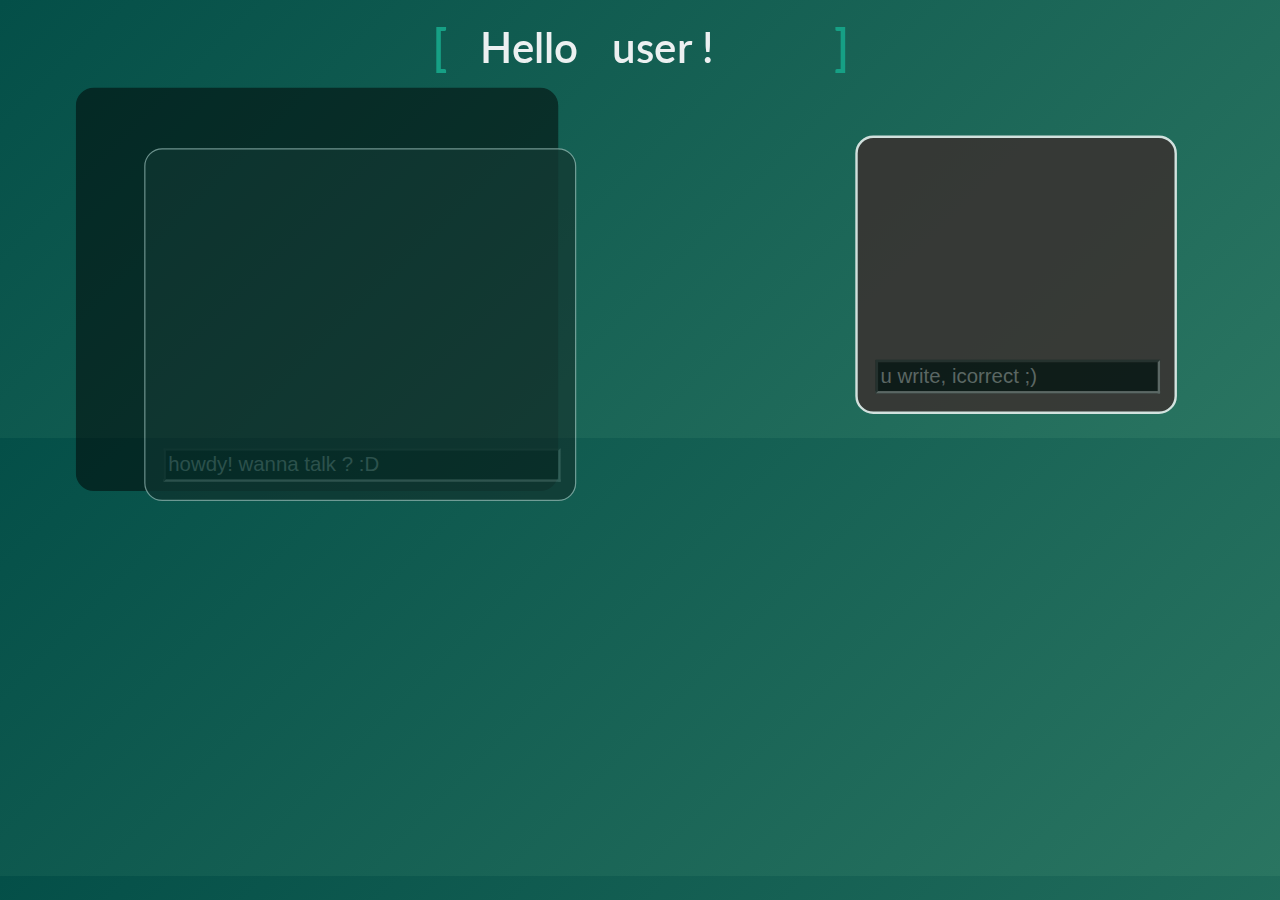
<file: index.html>
<!DOCTYPE html>
<html>
	<head>
		<link href="style.css" rel="stylesheet">
		<link href="https://fonts.googleapis.com/css?family=Lato" rel="stylesheet">
		<meta charset="utf-8"/>
		<title>Learn English with AIs</title>
	</head>
	<body class="bg">
<div class="content">
  <div class="content__container">
    <p class="content__container__text">
      Hello
    </p>
    
    <ul class="content__container__list">
      <li class="content__container__list__item">user !</li>
      <li class="content__container__list__item">beautiful !</li>
      <li class="content__container__list__item">learner !</li>
      <li class="content__container__list__item">star !</li>
    </ul>
  </div>
</div>

 		<table>
			<tr>
				<td>
				      <div id='boite'>
					<div id='boxborder'>
					  <p id="chatlog7" class="chatlog">&nbsp;</p>
					  <p id="chatlog6" class="chatlog">&nbsp;</p>
					  <p id="chatlog5" class="chatlog">&nbsp;</p>
          				  <p id="chatlog4" class="chatlog">&nbsp;</p>
					  <p id="chatlog3" class="chatlog">&nbsp;</p>	
					  <p id="chatlog2" class="chatlog">&nbsp;</p>
					  <p id="chatlog1" class="chatlog">&nbsp;</p>
					  <input type="text" name="chat" id="boitedisc" placeholder="howdy! wanna talk ? :D" onfocus="placeHolder()">
					</div>
					</div>
				</td>
				<td>
					
				   <!-- <div id='boite1'>-->
					<div id='trbox'>
						<p id="chatlo5" class="chatlog">&nbsp;</p>
						<p id="chatlo4" class="chatlog">&nbsp;</p>
						<p id="chatlo3" class="chatlog">&nbsp;</p>
						<p id="chatlo2" class="chatlog">&nbsp;</p>
						<p id="chatlo1" class="chatlog">&nbsp;</p>
						<input type="text" name="chat" id="boitedisc1" placeholder="u write, icorrect ;)" onfocus="placeHolder1()">
					</div>
				  <!--   </div>-->
				</td>
			</tr>
		</table>
	</body>
	<script src="script.js"></script>
</html>
</file>
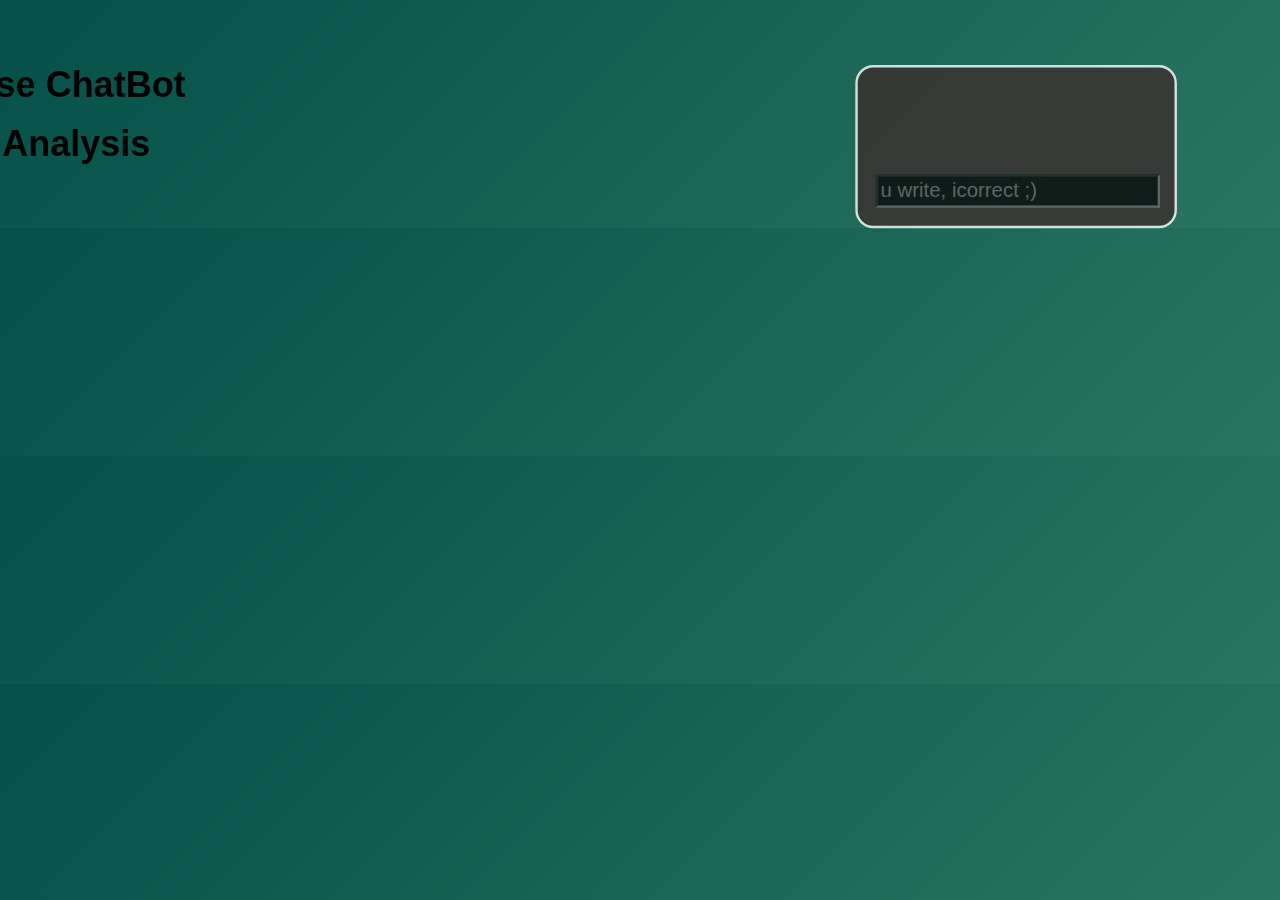
<file: index_Bot_Lang.html>
<!DOCTYPE html>
<html>
	<head>
		<link href="style.css" rel="stylesheet">
		<meta charset="utf-8"/>
		<title>Learn English with AIs</title>
	</head>
	<body class="bg">
 		<table>
			<tr>
				<td>
					 <p id="demo">
    
						    <h1>Reponse ChatBot</h1>
						    <ul id="reponse">

						    </ul>
						    <h1>Result Analysis</h1>
						    <ul id="sentiments">

						    </ul>
					</p>							
				</td>
				<td>
					<div id='trbox'>
						<p id="chatlog2" class="chatlog">&nbsp;</p>
						<p id="chatlog1" class="chatlog">&nbsp;</p>
						<input type="text" name="chat" id="boitedisc1" placeholder="u write, icorrect ;)" onfocus="placeHolder1()">
					</div>

				</td>
			</tr>
		</table>
	</body>
	<script src="script.js"></script>
</html>
</file>
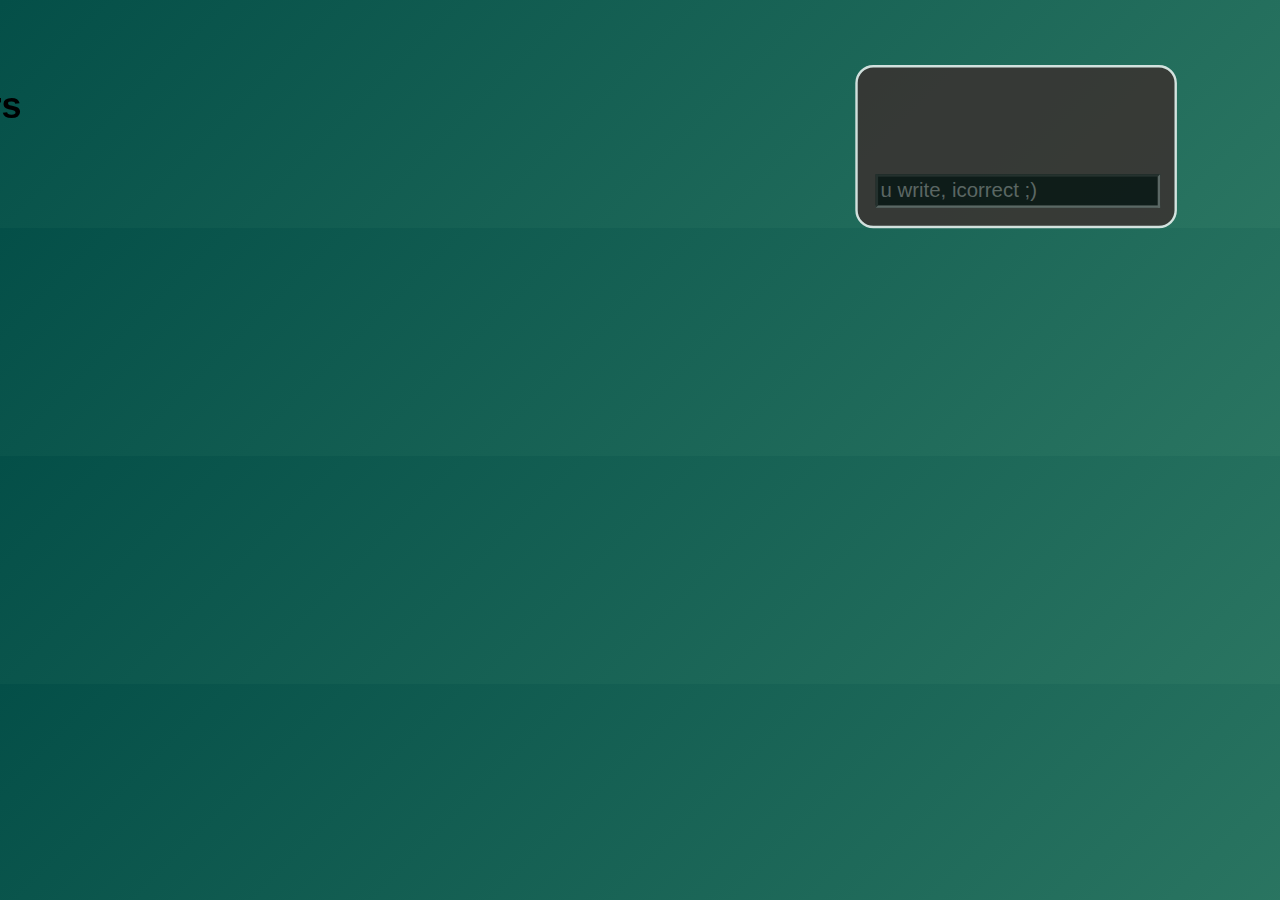
<file: indexHTML.html>
<!DOCTYPE html>
<html>
	<head>
		<link href="style.css" rel="stylesheet">
		<meta charset="utf-8"/>
		<title>Random A</title>
	</head>
	<body class="bg">
 		<table>
			<tr>
				<td>
					<h1>Authors</h1>
					<ul id="authors">

					</ul>								
				</td>
				<td>
					<div id='trbox'>
						<p id="chatlog2" class="chatlog">&nbsp;</p>
						<p id="chatlog1" class="chatlog">&nbsp;</p>
						<input type="text" name="chat" id="boitedisc1" placeholder="u write, icorrect ;)" onfocus="placeHolder1()">
					</div>

				</td>
			</tr>
		</table>
	</body>
	<script src="script.js"></script>
</html>
</file>
<file: style.css>
body {
 font: 15px arial, sans-serif;
 padding-top: 15px;
 padding-bottom: 15px;
}
h1 {
 margin: auto;
}
.bg {
 background: linear-gradient(135deg, #044f48, #2a7561);
 width: 100%;
 height: 100%;
 top: 0;
 left: 0;
 z-index: 1;

 transform: scale(1.2);
}

table {
 width: 90%;
}
#boite1 {
  transform: translate(20%, 10%);
  background-color: black;
  opacity: 0.8;
  margin: 50px 0px 0px 120px;
  max-width: 400px;
  font: 15px arial, sans-serif;
 margin-top: 10px;
 margin-left: 300px;
 margin-right: 20px;
 padding-bottom: 300px;
 padding-right:100px;
  border-style: solid;
  border-width: 1px;  
  border-radius: 15px;
}
#trbox {
 transform: translate(-18%, 20%);
 color: white;
 float: right;
 padding-top: 30px;
  background-color: #3c2e2e;
 opacity: 0.8;
 border-style: solid;
 border-width: 2px;
 margin-top: 20px;
 margin-bottom: 20px;
 margin-left: 20px;
 margin-right: 20px;
 padding-top: 10px;
 padding-bottom: 15px;
 padding-right: 20px;
 padding-left: 15px;
 border-radius: 15px;
}
#boitedisc1 {
   color: white;
 font: 17px arial, sans-serif;
 height: 22px;
 width: 100%;
 background-color: black;
 opacity: 0.8;
}

.chatlog {
  font: 15px arial, sans-serif;
}

#boite {
  transform: translate(10%, 10%);
  background-color: black;
  opacity: 0.5;
  margin: 50px 0px 0px 120px;
  max-width: 400px;
  font: 15px arial, sans-serif;
 
  border-style: solid;
  border-width: 1px;  
  border-radius: 15px;
}

#boxborder {
	
  transform: translate(10%, 10%);
  color: white;
  background-color: #131514;
  opacity: 0.8;
  border-style: solid;
  border-width: 1px;
  margin-top: 20px;
  margin-bottom: 20px;
  margin-left: 20px;
  margin-right: 20px;
  padding-top: 10px;
  padding-bottom: 15px;
  padding-right: 20px;
  padding-left: 15px;
  border-radius: 15px;
}



#boitedisc {
  color: white;
  font: 17px arial, sans-serif;
  height: 22px;
  width: 100%;
  background-color: black;
  opacity: 0.8;
}




.content {
	 position: absolute;
	 top: 30%;
	 left: 55%;
	 transform: translate(-70%, -50%);
	 height: 160px;
	 overflow: hidden;
	 font-family: 'Lato', sans-serif;
	 font-size: 35px;
	 line-height: 40px;
	 color: #ecf0f1;
}
 .content__container {
	 font-weight: 600;
	 overflow: hidden;
	 height: 40px;
	 padding: 0 40px;
}
 .content__container:before {
	 content: '[';
	 left: 0;
}
 .content__container:after {
	 content: ']';
	 position: absolute;
	 right: 0;
}
 .content__container:after, .content__container:before {
	 position: absolute;
	 top: 0;
	 color: #16a085;
	 font-size: 42px;
	 line-height: 40px;
	 -webkit-animation-name: opacity;
	 -webkit-animation-duration: 2s;
	 -webkit-animation-iteration-count: infinite;
	 animation-name: opacity;
	 animation-duration: 2s;
	 animation-iteration-count: infinite;
}
 .content__container__text {
	 display: inline;
	 float: left;
	 margin: 0;
}
 .content__container__list {
	 margin-top: 0;
	 padding-left: 110px;
	 text-align: left;
	 list-style: none;
	 -webkit-animation-name: change;
	 -webkit-animation-duration: 10s;
	 -webkit-animation-iteration-count: infinite;
	 animation-name: change;
	 animation-duration: 10s;
	 animation-iteration-count: infinite;
}
 .content__container__list__item {
	 line-height: 40px;
	 margin: 0;
}
 @-webkit-keyframes opacity {
	 0%, 100% {
		 opacity: 0;
	}
	 50% {
		 opacity: 1;
	}
}
 @-webkit-keyframes change {
	 0%, 12.66%, 100% {
		 transform: translate3d(0, 0, 0);
	}
	 16.66%, 29.32% {
		 transform: translate3d(0, -25%, 0);
	}
	 33.32%, 45.98% {
		 transform: translate3d(0, -50%, 0);
	}
	 49.98%, 62.64% {
		 transform: translate3d(0, -75%, 0);
	}
	 66.64%, 79.3% {
		 transform: translate3d(0, -50%, 0);
	}
	 83.3%, 95.96% {
		 transform: translate3d(0, -25%, 0);
	}
}
 @-o-keyframes opacity {
	 0%, 100% {
		 opacity: 0;
	}
	 50% {
		 opacity: 1;
	}
}
 @-o-keyframes change {
	 0%, 12.66%, 100% {
		 transform: translate3d(0, 0, 0);
	}
	 16.66%, 29.32% {
		 transform: translate3d(0, -25%, 0);
	}
	 33.32%, 45.98% {
		 transform: translate3d(0, -50%, 0);
	}
	 49.98%, 62.64% {
		 transform: translate3d(0, -75%, 0);
	}
	 66.64%, 79.3% {
		 transform: translate3d(0, -50%, 0);
	}
	 83.3%, 95.96% {
		 transform: translate3d(0, -25%, 0);
	}
}
 @-moz-keyframes opacity {
	 0%, 100% {
		 opacity: 0;
	}
	 50% {
		 opacity: 1;
	}
}
 @-moz-keyframes change {
	 0%, 12.66%, 100% {
		 transform: translate3d(0, 0, 0);
	}
	 16.66%, 29.32% {
		 transform: translate3d(0, -25%, 0);
	}
	 33.32%, 45.98% {
		 transform: translate3d(0, -50%, 0);
	}
	 49.98%, 62.64% {
		 transform: translate3d(0, -75%, 0);
	}
	 66.64%, 79.3% {
		 transform: translate3d(0, -50%, 0);
	}
	 83.3%, 95.96% {
		 transform: translate3d(0, -25%, 0);
	}
}
 @keyframes opacity {
	 0%, 100% {
		 opacity: 0;
	}
	 50% {
		 opacity: 1;
	}
}
 @keyframes change {
	 0%, 12.66%, 100% {
		 transform: translate3d(0, 0, 0);
	}
	 16.66%, 29.32% {
		 transform: translate3d(0, -25%, 0);
	}
	 33.32%, 45.98% {
		 transform: translate3d(0, -50%, 0);
	}
	 49.98%, 62.64% {
		 transform: translate3d(0, -75%, 0);
	}
	 66.64%, 79.3% {
		 transform: translate3d(0, -50%, 0);
	}
	 83.3%, 95.96% {
		 transform: translate3d(0, -25%, 0);
	}
}
</file>
